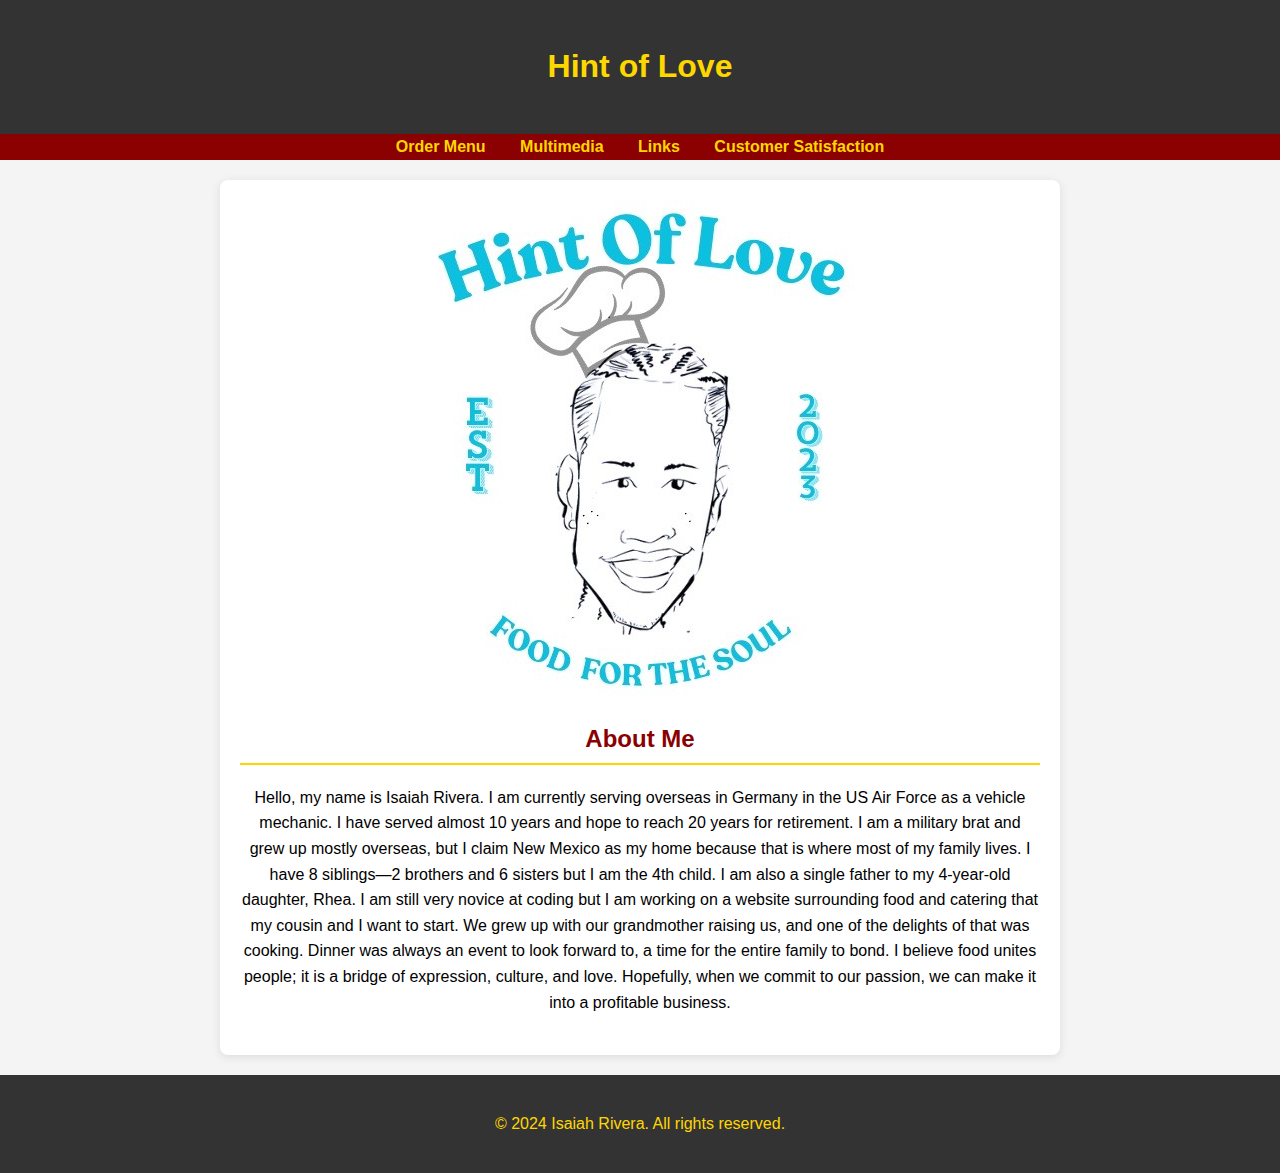
<file: index.html>
<!DOCTYPE html>
<html lang="en">
<head>
    <meta charset="UTF-8">
    <meta name="viewport" content="width=device-width, initial-scale=1.0">
    <title>My Portfolio</title>
    <link href="https://fonts.googleapis.com/css2?family=Dancing+Script&display=swap" rel="stylesheet">
    <link rel="stylesheet" href="style.CSS"> <!-- Ensure the case is correct -->
    <style>
        /* General body styles */
        body {
            font-family: 'Roboto', sans-serif;
            margin: 0;
            padding: 0;
            background-color: #f4f4f4; /* Light background */
        }

        /* Header styles */
        header {
            background-color: #333; /* Dark background */
            color: #FFD700; /* Gold text */
            text-align: center; /* Center header text */
            padding: 20px 0; /* Padding */
        }

        /* Navigation styles */
        nav {
            background-color: #8B0000; /* Dark Red */
            text-align: center; /* Center nav items */
        }

        nav ul {
            list-style: none; /* No bullets */
            padding: 0; /* No padding */
            margin: 0; /* No margin */
        }

        nav ul li {
            display: inline; /* Horizontal layout */
            margin: 0 15px; /* Space between links */
        }

        nav a {
            color: #FFD700; /* Gold link color */
            text-decoration: none; /* Remove underline */
            font-weight: bold; /* Bold links */
            transition: color 0.3s; /* Smooth color transition */
        }

        nav a:hover {
            color: #ffefdb; /* Light gold on hover */
        }

        /* Centering the logo image */
        main {
            text-align: center; /* Center text and images in main */
            padding: 20px; /* Padding around main content */
        }

        img {
            max-width: 100%; /* Responsive image */
            height: auto; /* Maintain aspect ratio */
            margin: 0 auto; /* Center the image */
            display: block; /* Make image a block element */
        }

        /* Section styles */
        section {
            margin-bottom: 20px; /* Space between sections */
        }

        h2 {
            color: #8B0000; /* Dark Red headings */
        }

        /* Footer styles */
        footer {
            background-color: #333; /* Dark footer background */
            color: #FFD700; /* Gold footer text */
            text-align: center; /* Center text */
            padding: 20px 0; /* Padding */
        }
    </style>
</head>
<body>
    <header>
        <h1>Hint of Love</h1>
    </header>
    <nav>
        <ul>
            <li><a href="https://izo602.github.io/Ordermenu.html">Order Menu</a></li>
            <li><a href="https://izo602.github.io/Multimedia.html">Multimedia</a></li>
            <li><a href="https://izo602.github.io/Linkpage.html">Links</a></li>
            <li><a href="https://izo602.github.io/Survey.html">Customer Satisfaction</a></li>
        </ul>
    </nav>
    <main>
        <img src="LOGO.jpeg" alt="Hint of Love Logo" loading="lazy">

        <section>
            <h2>About Me</h2>
            <p>Hello, my name is Isaiah Rivera. I am currently serving overseas in Germany in the US Air Force as a vehicle mechanic. I have served almost 10 years and hope to reach 20 years for retirement. I am a military brat and grew up mostly overseas, but I claim New Mexico as my home because that is where most of my family lives. I have 8 siblings—2 brothers and 6 sisters but I am the 4th child. I am also a single father to my 4-year-old daughter, Rhea. 
            I am still very novice at coding but I am working on a website surrounding food and catering that my cousin and I want to start. We grew up with our grandmother raising us, and one of the delights of that was cooking. Dinner was always an event to look forward to, a time for the entire family to bond. I believe food unites people; it is a bridge of expression, culture, and love. Hopefully, when we commit to our passion, we can make it into a profitable business.</p>
        </section>
    </main>
    
    <footer>
        <p>&copy; 2024 Isaiah Rivera. All rights reserved.</p>
    </footer>
</body>
</html>
</file>
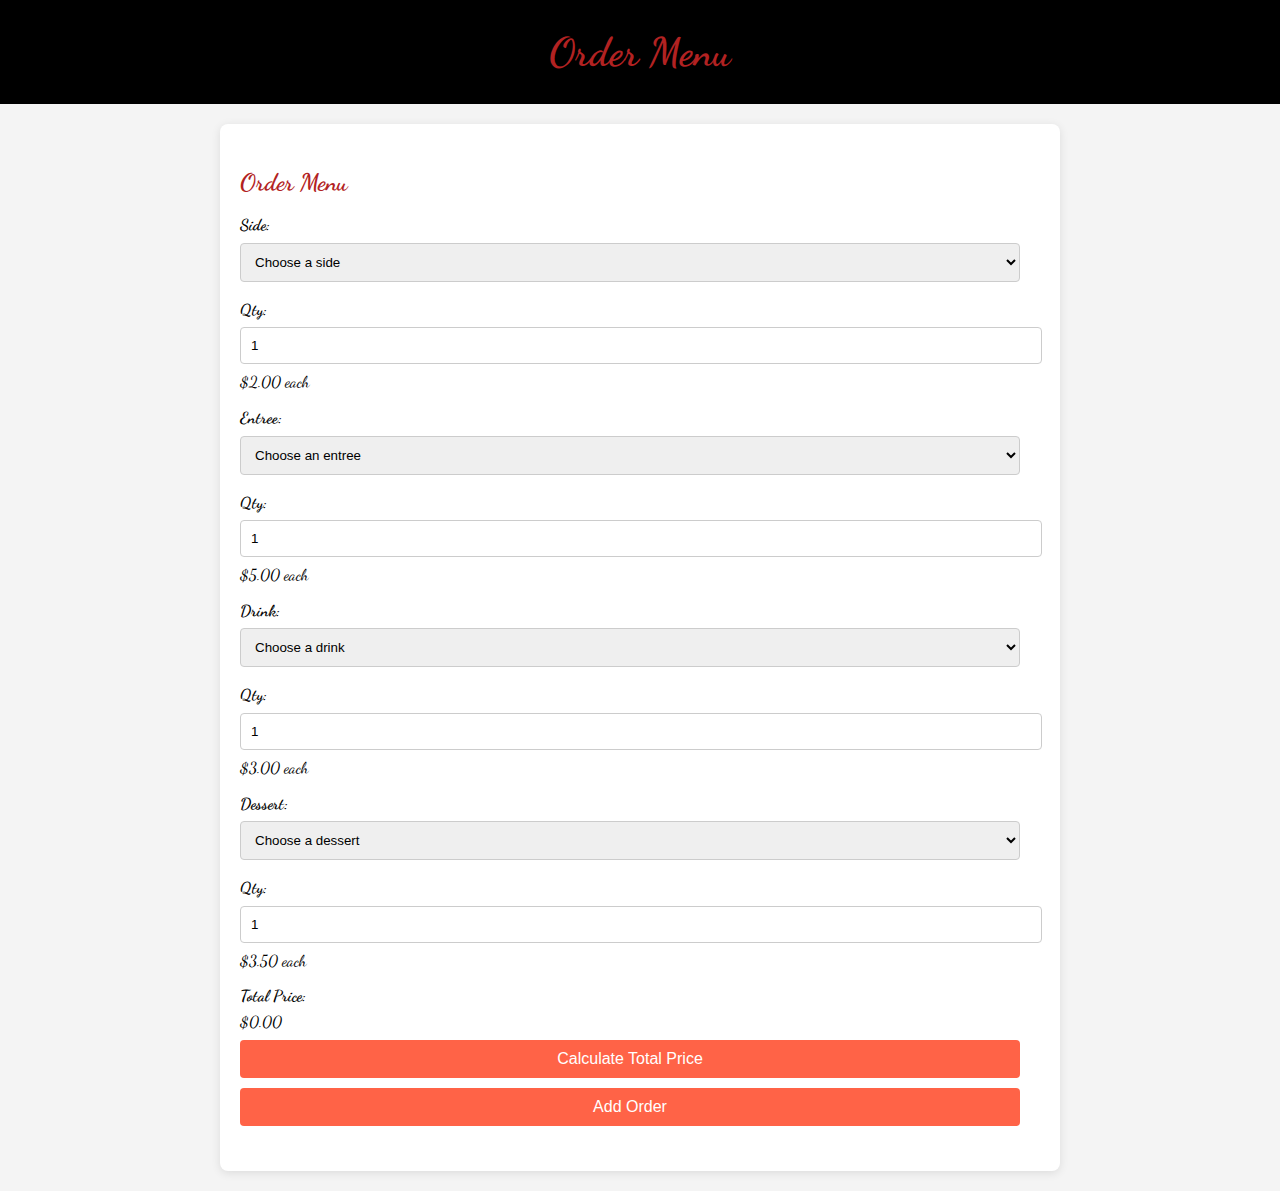
<file: Form.html>
<!DOCTYPE html>
<html lang="en">
<head>
    <meta charset="UTF-8">
    <meta name="viewport" content="width=device-width, initial-scale=1.0">
    <title>Order Menu - My Portfolio</title>
    <link href="https://fonts.googleapis.com/css2?family=Dancing+Script&display=swap" rel="stylesheet">
    <style>
        body {
            font-family: 'Dancing Script', cursive; 
            margin: 0;
            padding: 0;
            background-color: #f4f4f4; /* Light background color */
            line-height: 1.6;
        }
        header {
            background: #000000; /* Black background */
            color: #b22222; /* Darker red (FireBrick) */
            padding: 20px 0;
            text-align: center;
        }
        h1 {
            margin: 0;
            font-size: 2.5em;
        }
        main {
            max-width: 800px;
            margin: 20px auto;
            padding: 20px;
            background: white;
            border-radius: 8px;
            box-shadow: 0 2px 10px rgba(0, 0, 0, 0.1);
        }
        section {
            margin-bottom: 20px;
        }
        img {
            max-width: 100%;
            height: auto;
            border-radius: 8px;
            margin: 10px 0;
        }
        h2 {
            color: #b22222; /* Darker red */
            margin-bottom: 10px;
        }
        label {
            font-weight: bold;
            margin-top: 10px;
            display: block; /* Ensure labels are displayed on their own line */
        }
        select, input[type="number"], input[type="button"] {
            width: calc(100% - 20px);
            padding: 10px;
            margin: 5px 0;
            border: 1px solid #ccc;
            border-radius: 4px;
        }
        input[type="button"] {
            background: #ff6347; /* Tomato color */
            color: white;
            cursor: pointer;
            border: none;
            font-size: 1em;
        }
        input[type="button"]:hover {
            background: #e5533d; /* Darker tomato color */
        }
        #orderList {
            margin-top: 20px;
            list-style-type: none;
            padding: 0;
        }
        #orderList li {
            background: #f8f8f8;
            padding: 10px;
            border: 1px solid #ddd;
            border-radius: 4px;
            margin: 5px 0;
        }
        #discountInfo {
            color: green; /* Color for discount info */
            font-weight: bold;
            margin-top: 10px;
        }
    </style>
</head>
<body>
    <header>
        <h1>Order Menu</h1>
    </header>
    
    <main>
        <section>
            <h2>Order Menu</h2>
            <form id="menuForm">
                <label for="side">Side:</label>
                <select id="side" name="side">
                    <option value="">Choose a side</option>
                    <option value="Collard Greens">Collard Greens</option>
                    <option value="Potato Salad">Potato Salad</option>
                    <option value="Cornbread">Cornbread</option>
                </select>
                <label for="sideQty">Qty:</label>
                <input type="number" id="sideQty" name="sideQty" value="1" min="1" max="10">
                <span>$2.00 each</span>

                <label for="entree">Entree:</label>
                <select id="entree" name="entree">
                    <option value="">Choose an entree</option>
                    <option value="Cat Fish">Cat Fish</option>
                    <option value="Neck Bone">Neck Bone</option>
                    <option value="Fried Chicken">Fried Chicken</option>
                </select>
                <label for="entreeQty">Qty:</label>
                <input type="number" id="entreeQty" name="entreeQty" value="1" min="1" max="10">
                <span>$5.00 each</span>

                <label for="drink">Drink:</label>
                <select id="drink" name="drink">
                    <option value="">Choose a drink</option>
                    <option value="Fizzy Punch">Fizzy Punch</option>
                    <option value="Water">Water</option>
                    <option value="Sun Tea">Sun Tea</option>
                </select>
                <label for="drinkQty">Qty:</label>
                <input type="number" id="drinkQty" name="drinkQty" value="1" min="1" max="10">
                <span>$3.00 each</span>

                <label for="dessert">Dessert:</label>
                <select id="dessert" name="dessert">
                    <option value="">Choose a dessert</option>
                    <option value="Peach Cobbler">Peach Cobbler</option>
                    <option value="Apple Pie">Apple Pie</option>
                    <option value="Chocolate Cake">Chocolate Cake</option>
                </select>
                <label for="dessertQty">Qty:</label>
                <input type="number" id="dessertQty" name="dessertQty" value="1" min="1" max="10">
                <span>$3.50 each</span>

                <label for="totalPrice">Total Price:</label>
                <span id="totalPrice">$0.00</span>
                <div id="discountInfo" style="display: none;">Discount applied!</div> <!-- Discount info -->

                <input type="button" value="Calculate Total Price" onclick="calculateTotal()">
                <input type="button" value="Add Order" onclick="addOrder()">
                <ul id="orderList"></ul>
            </form>
        </section>
    </main>

    <script>
        let totalPrice = 0.00;

        function calculateTotal() {
            const sidePrice = 2.00;
            const entreePrice = 5.00;
            const drinkPrice = 3.00;
            const dessertPrice = 3.50;

            const sideQty = parseInt(document.getElementById('sideQty').value);
            const entreeQty = parseInt(document.getElementById('entreeQty').value);
            const drinkQty = parseInt(document.getElementById('drinkQty').value);
            const dessertQty = parseInt(document.getElementById('dessertQty').value);

            totalPrice = sidePrice * sideQty + entreePrice * entreeQty + drinkPrice * drinkQty + dessertPrice * dessertQty;

            // Check for discount - if any quantity is greater than 5, apply a 10% discount
            const totalQty = sideQty + entreeQty + drinkQty + dessertQty;
            const discount = totalQty > 5 ? totalPrice * 0.10 : 0; // 10% discount
            totalPrice -= discount;

            // Show total price on the document
            document.getElementById('totalPrice').textContent = '$' + totalPrice.toFixed(2);

            // Show discount information if applicable
            document.getElementById('discountInfo').style.display = discount > 0 ? 'block' : 'none';
        }

        function addOrder() {
            const side = document.getElementById('side').value;
            const entree = document.getElementById('entree').value;
            const drink = document.getElementById('drink').value;
            const dessert = document.getElementById('dessert').value;

            if (side === '' && entree === '' && drink === '' && dessert === '') {
                alert('Please select at least one item to add to your order.');
                return; // Prevent further execution
            }

            const sideQty = document.getElementById('sideQty').value || 0; // Default to 0 if not selected
            const entreeQty = document.getElementById('entreeQty').value || 0;
            const drinkQty = document.getElementById('drinkQty').value || 0;
            const dessertQty = document.getElementById('dessertQty').value || 0;

            const orderList = document.getElementById('orderList');
            const orderItem = document.createElement('li');
            orderItem.textContent = `Side: ${side} x${sideQty} - $${(2.00 * sideQty).toFixed(2)}, Entree: ${entree} x${entreeQty} - $${(5.00 * entreeQty).toFixed(2)}, Drink: ${drink} x${drinkQty} - $${(3.00 * drinkQty).toFixed(2)}, Dessert: ${dessert} x${dessertQty} - $${(3.50 * dessertQty).toFixed(2)}`;
            orderList.appendChild(orderItem);

            calculateTotal(); // Recalculate total price
        }
    </script>
</body>
</html>
</file>
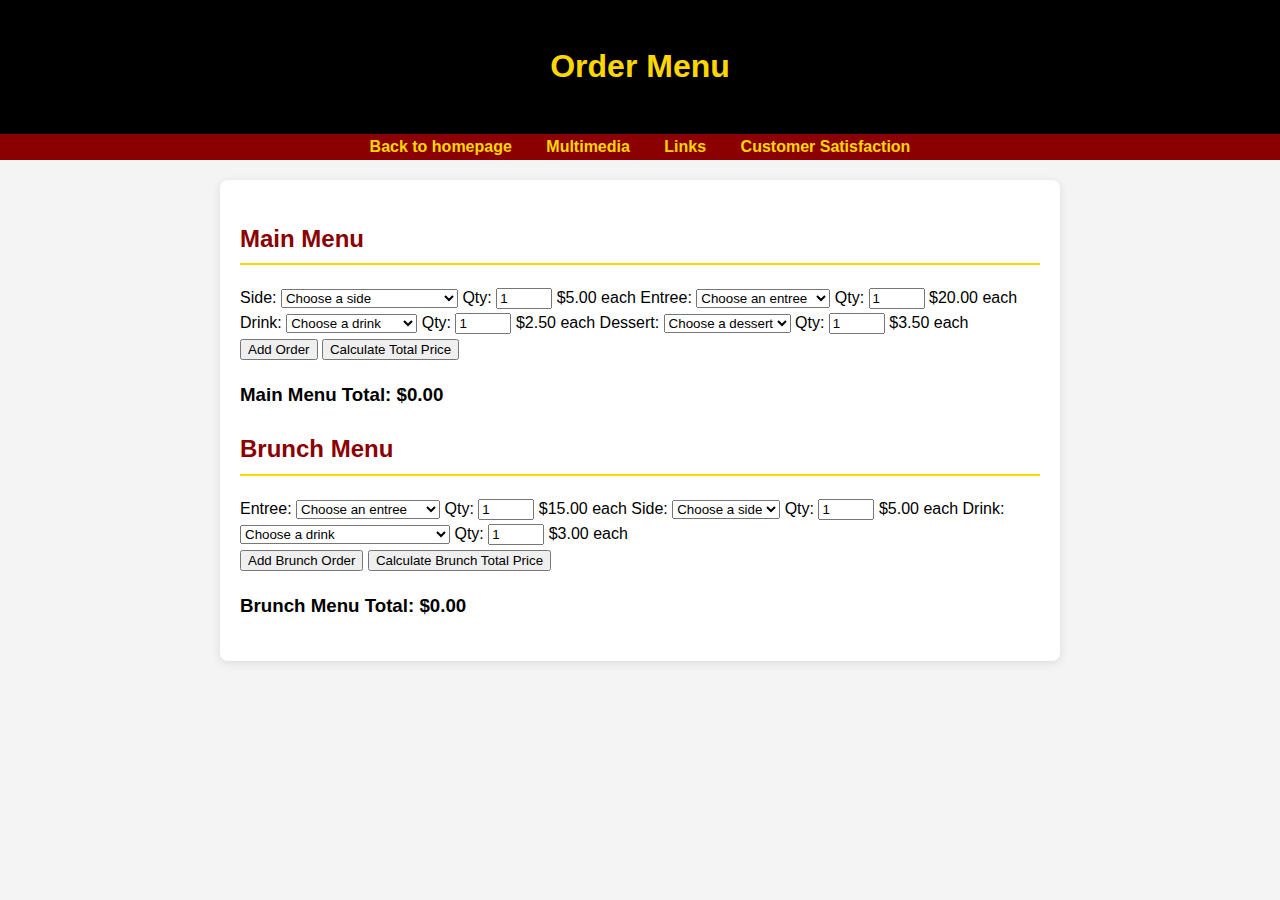
<file: Ordermenu.html>
<!DOCTYPE html>
<html lang="en">
<head>
    <meta charset="UTF-8">
    <meta name="viewport" content="width=device-width, initial-scale=1.0">
    <title>Order Menu - My Portfolio</title>
    <link href="https://fonts.googleapis.com/css2?family=Dancing+Script&display=swap" rel="stylesheet">
    <link rel="stylesheet" href="style.CSS"> <!-- Ensure the filename case is correct -->
</head>
<body>
    <header>
        <h1>Order Menu</h1>
    </header>
    <nav>
        <ul>
            <li><a href="https://izo602.github.io/">Back to homepage</a></li>
            <li><a href="https://izo602.github.io/Multimedia.html">Multimedia</a></li>
            <li><a href="https://izo602.github.io/Linkpage.html">Links</a></li>
            <li><a href="https://izo602.github.io/Survey.html">Customer Satisfaction</a></li>
        </ul>
    </nav>
    
    <main>
        <section>
            <h2>Main Menu</h2>
            <form id="menuForm">
                <label for="side">Side:</label>
                <select id="side" name="side" required>
                    <option value="">Choose a side</option>
                    <option value="Baked Beans">Baked Beans</option>
                    <option value="Corn on the cob">Corn on the cob</option>
                    <option value="Creamy Mashed Potatoes">Creamy Mashed Potatoes</option>
                    <option value="Green Beans">Green Beans</option>
                </select>
                <label for="sideQty">Qty:</label>
                <input type="number" id="sideQty" name="sideQty" value="1" min="1" max="10">
                <span>$5.00 each</span>

                <label for="entree">Entree:</label>
                <select id="entree" name="entree" required>
                    <option value="">Choose an entree</option>
                    <option value="Grilled Pork Chops">Grilled Pork Chops</option>
                    <option value="Smoked Ribs">Smoked Ribs</option>
                    <option value="Fried Chicken">Fried Chicken</option>
                </select>
                <label for="entreeQty">Qty:</label>
                <input type="number" id="entreeQty" name="entreeQty" value="1" min="1" max="10">
                <span>$20.00 each</span>

                <label for="drink">Drink:</label>
                <select id="drink" name="drink" required>
                    <option value="">Choose a drink</option>
                    <option value="Water">Water</option>
                    <option value="Frozen Lemonade">Frozen Lemonade</option>
                </select>
                <label for="drinkQty">Qty:</label>
                <input type="number" id="drinkQty" name="drinkQty" value="1" min="1" max="10">
                <span>$2.50 each</span>

                <label for="dessert">Dessert:</label>
                <select id="dessert" name="dessert" required>
                    <option value="">Choose a dessert</option>
                    <option value="Peach Cobbler">Peach Cobbler</option>
                    <option value="Apple Pie">Apple Pie</option>
                    <option value="Chocolate Cake">Chocolate Cake</option>
                </select>
                <label for="dessertQty">Qty:</label>
                <input type="number" id="dessertQty" name="dessertQty" value="1" min="1" max="10">
                <span>$3.50 each</span>

                <br>
                <div id="discountInfoMain" style="display: none;"><strong>Discount applied!</strong> Any 5 items will get you 50% off!</div>

                <input type="button" value="Add Order" onclick="addOrder()">
                <input type="button" value="Calculate Total Price" onclick="calculateMainTotal()">
                
                <h3>Main Menu Total: <span id="mainTotalPrice">$0.00</span></h3>
                <ul id="orderList"></ul>
            </form>
        </section>

        <section>
            <h2>Brunch Menu</h2>
            <form id="brunchForm">
                <label for="brunchEntree">Entree:</label>
                <select id="brunchEntree" name="brunchEntree" required>
                    <option value="">Choose an entree</option>
                    <option value="Chicken and Waffles">Chicken and Waffles</option>
                    <option value="French Toast">French Toast</option>
                    <option value="Shrimp 'n' Grits">Shrimp 'n' Grits</option>
                </select>
                <label for="brunchEntreeQty">Qty:</label>
                <input type="number" id="brunchEntreeQty" name="brunchEntreeQty" value="1" min="1" max="10">
                <span>$15.00 each</span>

                <label for="brunchSide">Side:</label>
                <select id="brunchSide" name="brunchSide" required>
                    <option value="">Choose a side</option>
                    <option value="Eggs">Eggs</option>
                    <option value="Bacon">Bacon</option>
                    <option value="Sausage">Sausage</option>
                </select>
                <label for="brunchSideQty">Qty:</label>
                <input type="number" id="brunchSideQty" name="brunchSideQty" value="1" min="1" max="10">
                <span>$5.00 each</span>

                <label for="brunchDrink">Drink:</label>
                <select id="brunchDrink" name="brunchDrink" required>
                    <option value="">Choose a drink</option>
                    <option value="Lemonade">Lemonade</option>
                    <option value="Strawberry Pineapple Smoothie">Strawberry Pineapple Smoothie</option>
                    <option value="Orange Juice">Orange Juice</option>
                </select>
                <label for="brunchDrinkQty">Qty:</label>
                <input type="number" id="brunchDrinkQty" name="brunchDrinkQty" value="1" min="1" max="10">
                <span>$3.00 each</span>

                <br>
                <div id="brunchDiscountInfo" style="display: none;"><strong>Discount applied!</strong> Any 5 items will get you 50% off!</div>

                <input type="button" value="Add Brunch Order" onclick="addBrunchOrder()">
                <input type="button" value="Calculate Brunch Total Price" onclick="calculateBrunchTotal()">

                <h3>Brunch Menu Total: <span id="brunchTotalPrice">$0.00</span></h3>
                <ul id="brunchOrderList"></ul>
            </form>
        </section>
    </main>

    <script>
        let totalPrice = 0.00; // Total for the main menu
        let totalBrunchPrice = 0.00; // Total for the brunch menu

        // Function to calculate total for the main menu
        function calculateMainTotal() {
            const sidePrice = 5.00; 
            const entreePrice = 20.00; 
            const drinkPrice = 2.50; 
            const dessertPrice = 3.50; 

            const sideQty = parseInt(document.getElementById('sideQty').value);
            const entreeQty = parseInt(document.getElementById('entreeQty').value);
            const drinkQty = parseInt(document.getElementById('drinkQty').value);
            const dessertQty = parseInt(document.getElementById('dessertQty').value);

            totalPrice = (sidePrice * sideQty) + (entreePrice * entreeQty) + (drinkPrice * drinkQty) + (dessertPrice * dessertQty);

            // Check for discount
            const totalQty = sideQty + entreeQty + drinkQty + dessertQty;
            const discount = totalQty >= 5 ? totalPrice * 0.50 : 0; // 50% discount
            totalPrice -= discount;

            // Show total price
            document.getElementById('mainTotalPrice').textContent = '$' + totalPrice.toFixed(2);

            // Show discount information
            document.getElementById('discountInfoMain').style.display = discount > 0 ? 'block' : 'none';
        }

        // Function to add an order from the main menu
        function addOrder() {
            const side = document.getElementById('side').value;
            const entree = document.getElementById('entree').value;
            const drink = document.getElementById('drink').value;
            const dessert = document.getElementById('dessert').value;

            if (!side && !entree && !drink && !dessert) {
                alert('Please select at least one item to add to your order.');
                return; 
            }

            const sideQty = document.getElementById('sideQty').value || 0; 
            const entreeQty = document.getElementById('entreeQty').value || 0;
            const drinkQty = document.getElementById('drinkQty').value || 0;
            const dessertQty = document.getElementById('dessertQty').value || 0;

            const orderList = document.getElementById('orderList');
            const orderItem = document.createElement('li');
            orderItem.textContent = `Side: ${side} x${sideQty} - $${(5.00 * sideQty).toFixed(2)}, Entree: ${entree} x${entreeQty} - $${(20.00 * entreeQty).toFixed(2)}, Drink: ${drink} x${drinkQty} - $${(2.50 * drinkQty).toFixed(2)}, Dessert: ${dessert} x${dessertQty} - $${(3.50 * dessertQty).toFixed(2)}`;
            orderList.appendChild(orderItem);
        }

        // Brunch Functions
        function calculateBrunchTotal() {
            const brunchEntreePrice = 15.00; 
            const brunchSidePrice = 5.00; 
            const brunchDrinkPrice = 3.00; 

            const brunchEntreeQty = parseInt(document.getElementById('brunchEntreeQty').value);
            const brunchSideQty = parseInt(document.getElementById('brunchSideQty').value);
            const brunchDrinkQty = parseInt(document.getElementById('brunchDrinkQty').value);

            totalBrunchPrice = (brunchEntreePrice * brunchEntreeQty) + (brunchSidePrice * brunchSideQty) + (brunchDrinkPrice * brunchDrinkQty);

            // Check for the discount
            const totalBrunchQty = brunchEntreeQty + brunchSideQty + brunchDrinkQty;
            const discount = totalBrunchQty >= 5 ? totalBrunchPrice * 0.50 : 0; // 50% discount
            totalBrunchPrice -= discount;

            // Show total price for brunch
            document.getElementById('brunchTotalPrice').textContent = '$' + totalBrunchPrice.toFixed(2);

            // Show discount information
            document.getElementById('brunchDiscountInfo').style.display = discount > 0 ? 'block' : 'none';
        }

        function addBrunchOrder() {
            const brunchEntree = document.getElementById('brunchEntree').value;
            const brunchSide = document.getElementById('brunchSide').value;
            const brunchDrink = document.getElementById('brunchDrink').value;

            if (!brunchEntree && !brunchSide && !brunchDrink) {
                alert('Please select at least one item to add to your brunch order.');
                return; 
            }

            const brunchEntreeQty = document.getElementById('brunchEntreeQty').value || 0; 
            const brunchSideQty = document.getElementById('brunchSideQty').value || 0;
            const brunchDrinkQty = document.getElementById('brunchDrinkQty').value || 0;

            const brunchOrderList = document.getElementById('brunchOrderList');
            const brunchOrderItem = document.createElement('li');
            brunchOrderItem.textContent = `Brunch Entree: ${brunchEntree} x${brunchEntreeQty} - $${(15.00 * brunchEntreeQty).toFixed(2)}, Side: ${brunchSide} x${brunchSideQty} - $${(5.00 * brunchSideQty).toFixed(2)}, Drink: ${brunchDrink} x${brunchDrinkQty} - $${(3.00 * brunchDrinkQty).toFixed(2)}`;
            brunchOrderList.appendChild(brunchOrderItem);
        }
    </script>
</body>
</html>
</file>
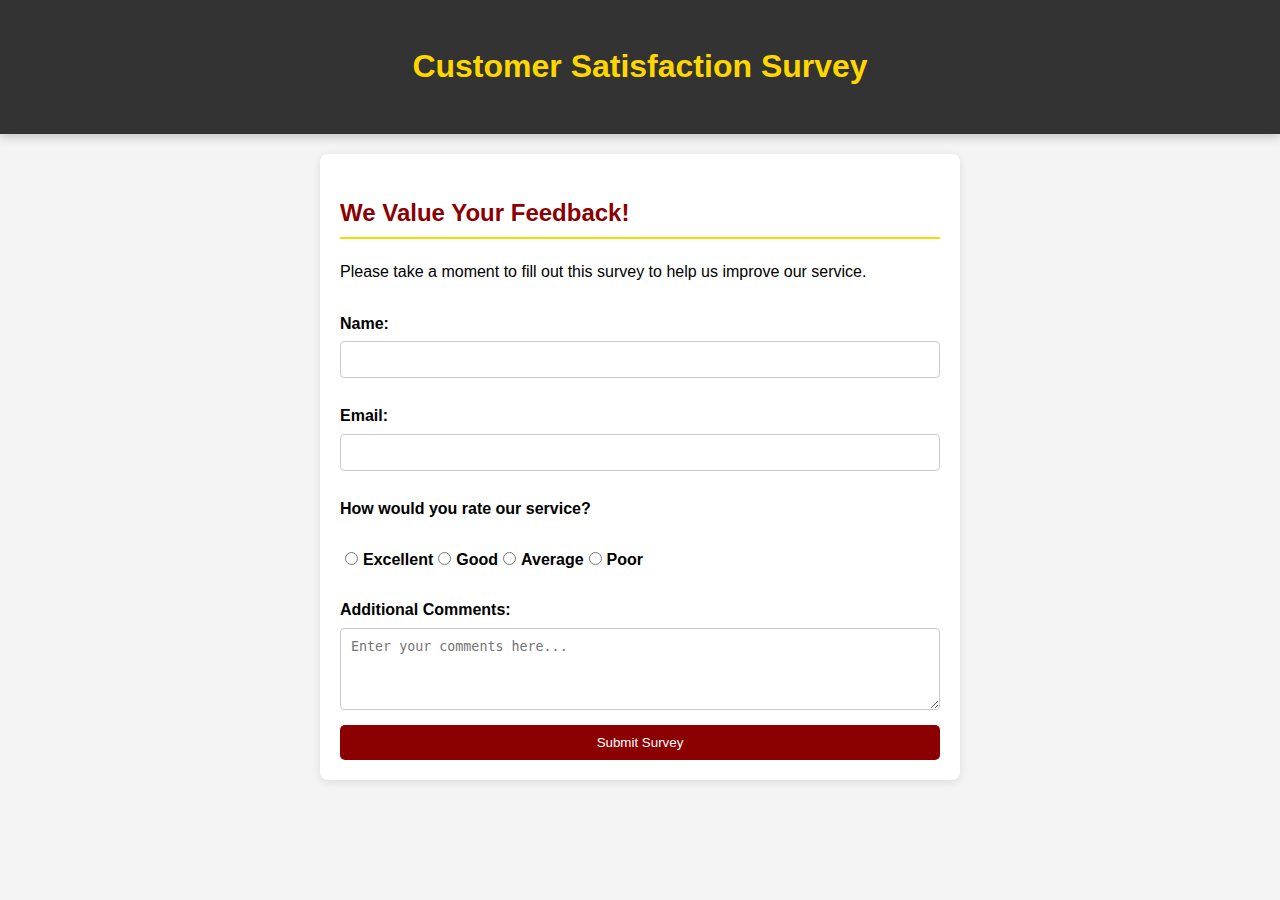
<file: Survey.html>
<!DOCTYPE html>
<html lang="en">
<head>
    <meta charset="UTF-8">
    <meta name="viewport" content="width=device-width, initial-scale=1.0">
    <title>Customer Satisfaction Survey</title>
    <link href="https://fonts.googleapis.com/css2?family=Dancing+Script&display=swap" rel="stylesheet">
    <link rel="stylesheet" href="style.CSS"> <!-- Ensure correct case or replace with your own CSS -->
    <style>
        body {
            font-family: 'Roboto', sans-serif;
            background-color: #f4f4f4; /* Light background */
            margin: 0;
            padding: 0;
            line-height: 1.6;
        }

        header {
            background-color: #333; /* Dark background for header */
            color: #FFD700; /* Gold text */
            text-align: center;
            padding: 20px 0;
        }

        main {
            margin: 20px auto;
            max-width: 600px;
            background: white;
            padding: 20px;
            border-radius: 8px;
            box-shadow: 0 2px 10px rgba(0, 0, 0, 0.1);
        }

        h2 {
            color: #8B0000; /* Dark Red for section titles */
        }

        form {
            display: flex;
            flex-direction: column;
        }

        label {
            margin: 10px 0 5px;
            font-weight: bold;
        }

        input[type="text"],
        input[type="email"],
        textarea {
            padding: 10px;
            border-radius: 4px;
            border: 1px solid #ccc;
            margin-bottom: 15px;
            width: 100%;
            box-sizing: border-box; /* Include padding in width calculations */
        }

        input[type="submit"] {
            background-color: #8B0000; /* Dark Red button */
            color: white; /* White text */
            padding: 10px;
            border: none;
            border-radius: 5px;
            cursor: pointer;
            transition: background-color 0.3s;
        }

        input[type="submit"]:hover {
            background-color: #A52A2A; /* Slightly lighter on hover */
        }

        .rating {
            display: flex;
            margin: 10px 0;
        }

        .rating input {
            margin-right: 5px;
        }
    </style>
</head>
<body>
    <header>
        <h1>Customer Satisfaction Survey</h1>
    </header>

    <main>
        <h2>We Value Your Feedback!</h2>
        <p>Please take a moment to fill out this survey to help us improve our service.</p>
        
        <form id="surveyForm">

            <label for="name">Name:</label>
            <input type="text" id="name" name="name" required>

            <label for="email">Email:</label>
            <input type="email" id="email" name="email" required>

            <label for="serviceRating">How would you rate our service?</label>
            <div class="rating">
                <input type="radio" id="excellent" name="serviceRating" value="Excellent" required>
                <label for="excellent">Excellent</label>
                <input type="radio" id="good" name="serviceRating" value="Good">
                <label for="good">Good</label>
                <input type="radio" id="average" name="serviceRating" value="Average">
                <label for="average">Average</label>
                <input type="radio" id="poor" name="serviceRating" value="Poor">
                <label for="poor">Poor</label>
            </div>

            <label for="feedback">Additional Comments:</label>
            <textarea id="feedback" name="feedback" rows="4" placeholder="Enter your comments here..."></textarea>

            <input type="submit" value="Submit Survey">
        </form>
    </main>
</body>
</html>
</file>
<file: style.CSS>
/* General Styles */
body {
    font-family: 'Roboto', sans-serif; /* Standard font for text */
    margin: 0;
    padding: 0;
    line-height: 1.6;
    background-color: #f4f4f4; /* Light background color for readability */
}

/* Header Styles */
header {
    background-color: #000; /* Black header for contrast */
    color: #FFD700; /* Gold text color */
    text-align: center;
    padding: 20px 0;
    box-shadow: 0 3px 10px rgba(0, 0, 0, 0.2); /* Subtle shadow */
}

/* Navigation Styles */
nav {
    background-color: #8B0000; /* Dark red */
}

nav ul {
    list-style: none; /* Remove bullet points */
    padding: 0; /* Remove padding */
    margin: 0; /* Remove margin */
    text-align: center; /* Center the nav items */
}

nav ul li {
    display: inline; /* Inline navigation items */
    margin: 0 15px; /* Space between links */
}

nav a {
    color: #FFD700; /* Gold text for links */
    text-decoration: none; /* Remove underline */
    font-weight: bold; /* Bold text for emphasis */
    transition: color 0.3s; /* Smooth color transition */
}

nav a:hover {
    color: #ffefdb; /* Lighter gold on hover */
}

/* Main Content Styles */
main {
    padding: 20px;
    max-width: 800px; /* Max width for readability */
    margin: 20px auto; /* Center the main content */
    background: white; /* White background for contrast */
    border-radius: 8px; /* Rounded corners */
    box-shadow: 0 2px 10px rgba(0, 0, 0, 0.1); /* Subtle shadow */
}

/* Image Styles */
img {
    max-width: 100%; /* Responsive image */
    height: auto; /* Maintain aspect ratio */
    border-radius: 8px; /* Round image corners */
    transition: transform 0.3s; /* Zoom effect on hover */
}

img:hover {
    transform: scale(1.05); /* Slight zoom effect */
}

/* Section Styles */
section {
    margin-bottom: 20px; /* Space between sections */
}

h2 {
    color: #8B0000; /* Darker red for headings */
    border-bottom: 2px solid #FFD700; /* Gold underline for headings */
    padding-bottom: 5px; /* Space between heading and text */
}

/* Footer Styles */
footer {
    background-color: #000; /* Black footer background */
    color: #FFD700; /* Gold footer text */
    text-align: center; /* Centered text */
    padding: 20px 0; /* Padding for spacing */
    position: relative;
    bottom: 0;
    width: 100%;
}

/* Hover Effects for Links */
footer a {
    color: #FFD700; /* Gold color */
    text-decoration: none;
}

footer a:hover {
    text-decoration: underline; /* Underline links on hover */
}

/* Responsive Styles */
@media (max-width: 600px) {
    nav ul li {
        display: block; /* Stack nav items on smaller screens */
        margin: 10px 0; /* Add vertical spacing */
    }
}
</file>
